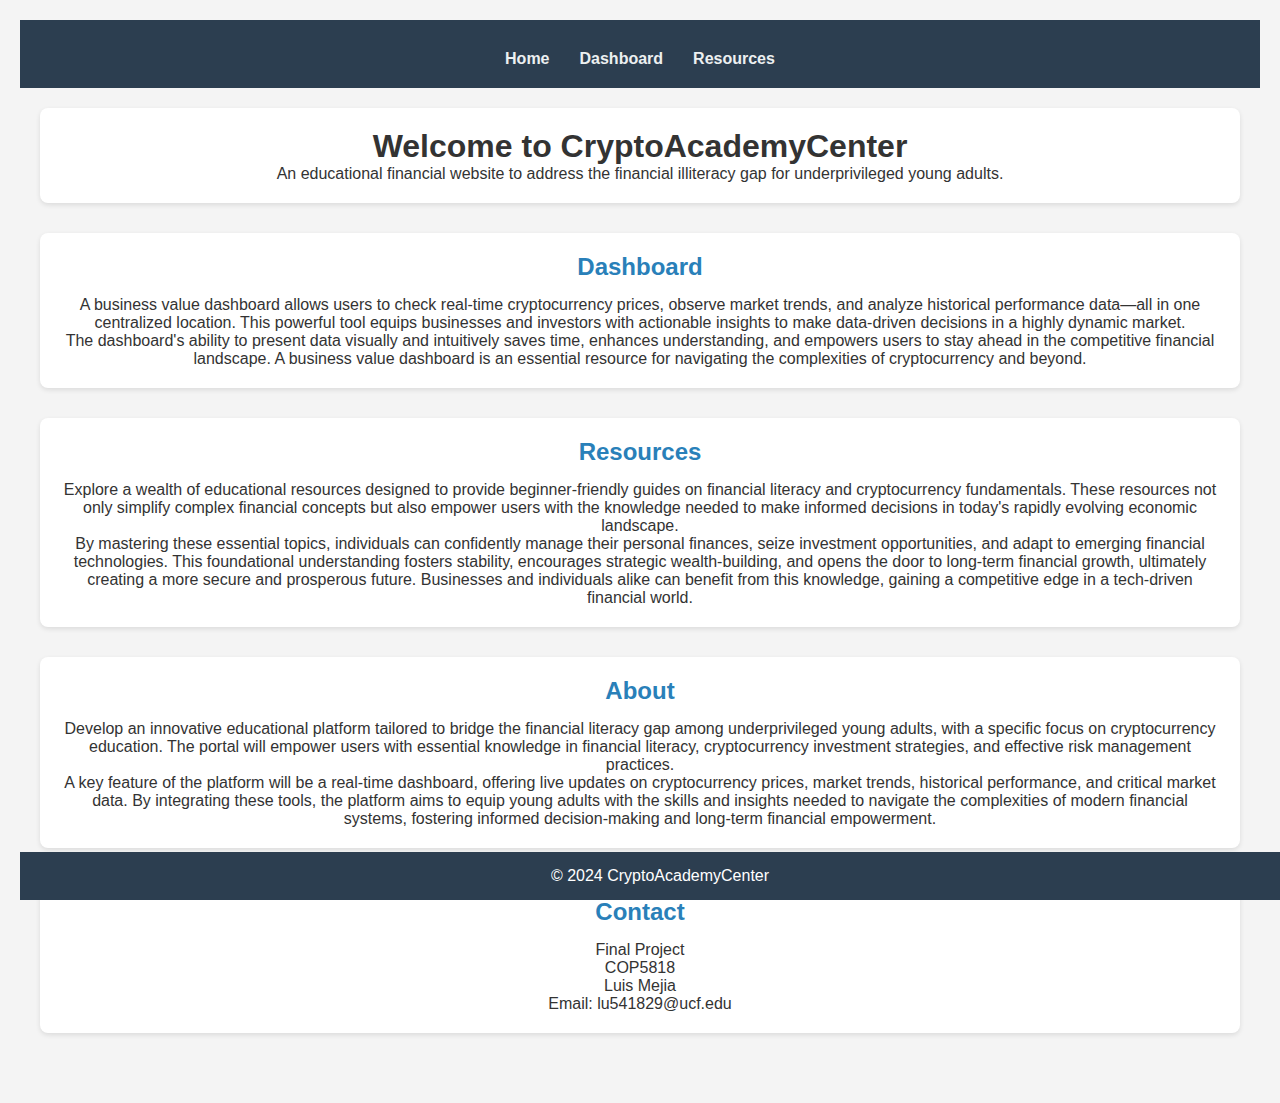
<file: index.html>
<!DOCTYPE html>
<html lang="en">
<head>
  <meta charset="UTF-8">
  <meta name="viewport" content="width=device-width, initial-scale=1.0">
  <title>Crypto Academy Center Website</title>
  <link rel="stylesheet" href="styles.css">
  <script src="https://cdn.auth0.com/js/auth0-spa-js/1.19/auth0-spa-js.production.js"></script>
</head>
<body>
  <header>
    <nav>
      <ul>
        <li><a href="index.html">Home</a></li>
        <li><a href="dashboard.html">Dashboard</a></li>
        <li><a href="resources.html">Resources</a></li>
      </ul>
    </nav>
  </header>

  <main>
    <section id="home">
      <h1>Welcome to CryptoAcademyCenter</h1>
      <p>An educational financial website to address the financial illiteracy gap for underprivileged young adults.</p>
    </section>

    <section id="dashboard">
      <h2>Dashboard</h2>
      <p>A business value dashboard allows users to check real-time cryptocurrency prices, observe market trends, and
         analyze historical performance data—all in one centralized location. This powerful tool equips businesses and
         investors with actionable insights to make data-driven decisions in a highly dynamic market.</p>
      <p>The dashboard's ability to present data visually and intuitively saves time, enhances understanding, and 
         empowers users to stay ahead in the competitive financial landscape. A business value dashboard is an 
         essential resource for navigating the complexities of cryptocurrency and beyond.</p>
    </section>

    <section id="resources">
      <h2>Resources</h2>
      <p>Explore a wealth of educational resources designed to provide beginner-friendly guides on financial literacy and 
        cryptocurrency fundamentals. These resources not only simplify complex financial concepts but also empower users 
        with the knowledge needed to make informed decisions in today's rapidly evolving economic landscape.</p>
      <p>By mastering these essential topics, individuals can confidently manage their personal finances, seize investment
         opportunities, and adapt to emerging financial technologies. This foundational understanding fosters stability,
         encourages strategic wealth-building, and opens the door to long-term financial growth, ultimately creating a
         more secure and prosperous future. Businesses and individuals alike can benefit from this knowledge, gaining
         a competitive edge in a tech-driven financial world.</p>
    </section>

    <section id="about">
      <h2>About</h2>
      <p>Develop an innovative educational platform tailored to bridge the financial literacy gap among underprivileged 
        young adults, with a specific focus on cryptocurrency education. The portal will empower users with essential 
        knowledge in financial literacy, cryptocurrency investment strategies, and effective risk management practices.</p>
      <p>A key feature of the platform will be a real-time dashboard, offering live updates on cryptocurrency prices, 
        market trends, historical performance, and critical market data. By integrating these tools, the platform aims
         to equip young adults with the skills and insights needed to navigate the complexities of modern financial 
         systems, fostering informed decision-making and long-term financial empowerment.</p>
    </section>

    <section id="contact">
      <h2>Contact</h2>
      <p>Final Project</p>
      <p>COP5818</p>
      <p>Luis Mejia</p>
      <p>Email: lu541829@ucf.edu</p>
    </section>
  </main>

  <footer>
    <p>&copy; 2024 CryptoAcademyCenter</p>
  </footer>

  <script src="script.js"></script>
</body>
</html>
</file>
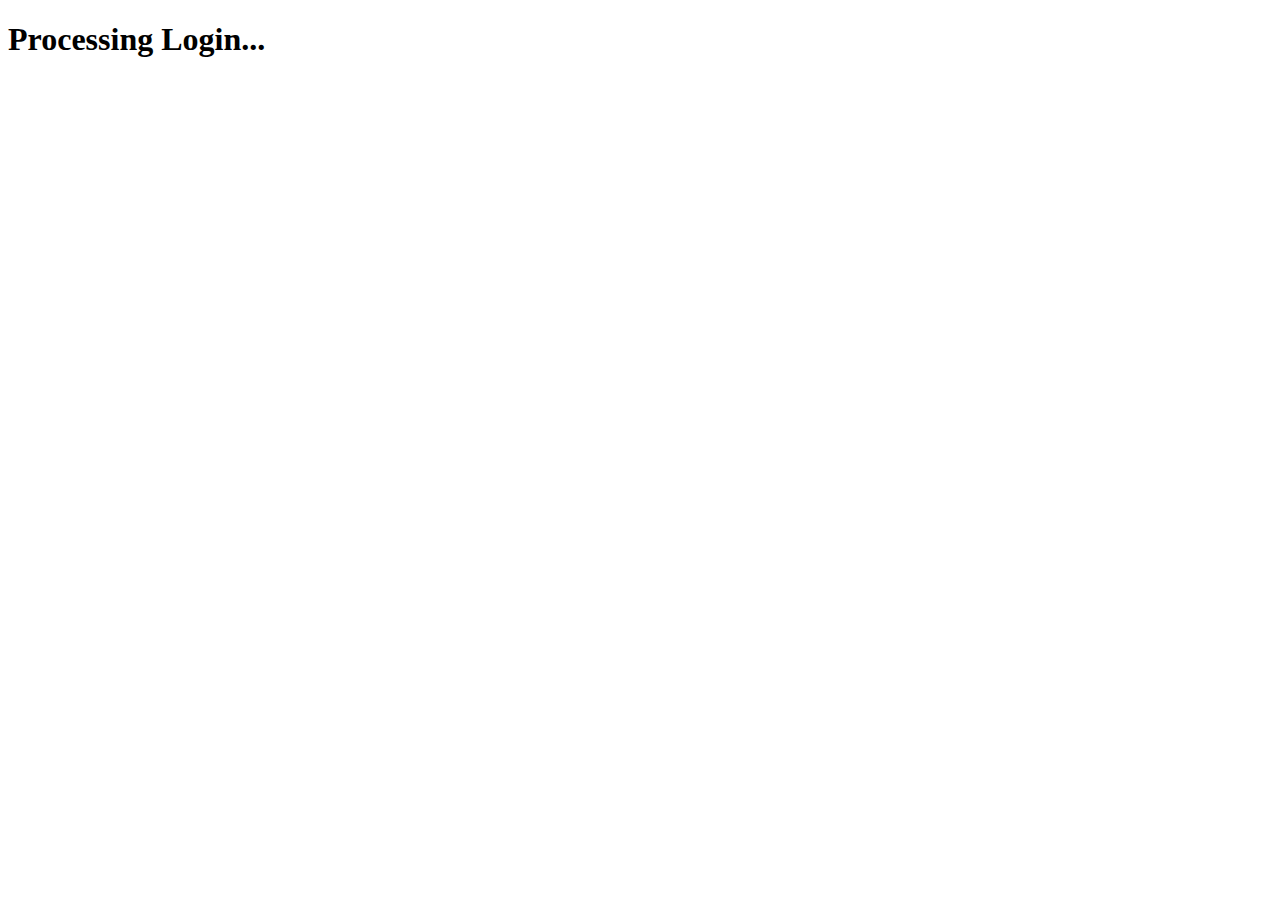
<file: callback.html>
<!DOCTYPE html>
<html lang="en">
<head>
    <meta charset="UTF-8">
    <meta name="viewport" content="width=device-width, initial-scale=1.0">
    <title>Callback</title>
    <script src="https://cdn.auth0.com/js/auth0/9.22/auth0.min.js"></script>
</head>
<body>
    <h1>Processing Login...</h1>
    <script>
        const auth0 = new auth0.WebAuth({
            domain: 'dev-v71b1kad1qrpea4h.us.auth0.com',
            clientID: 'S1OgDqikNDLbbspTD6EViRlQsq19gTMz'
        });

        // Parse hash and handle tokens
        auth0.parseHash((err, authResult) => {
            if (authResult && authResult.accessToken && authResult.idToken) {
                // Save tokens or process the user info
                localStorage.setItem('accessToken', authResult.accessToken);
                localStorage.setItem('idToken', authResult.idToken);
                window.location.href = '/'; // Redirect back to the main app
            } else if (err) {
                console.error('Error parsing hash:', err);
            }
        });
    </script>
</body>
</html>
</file>
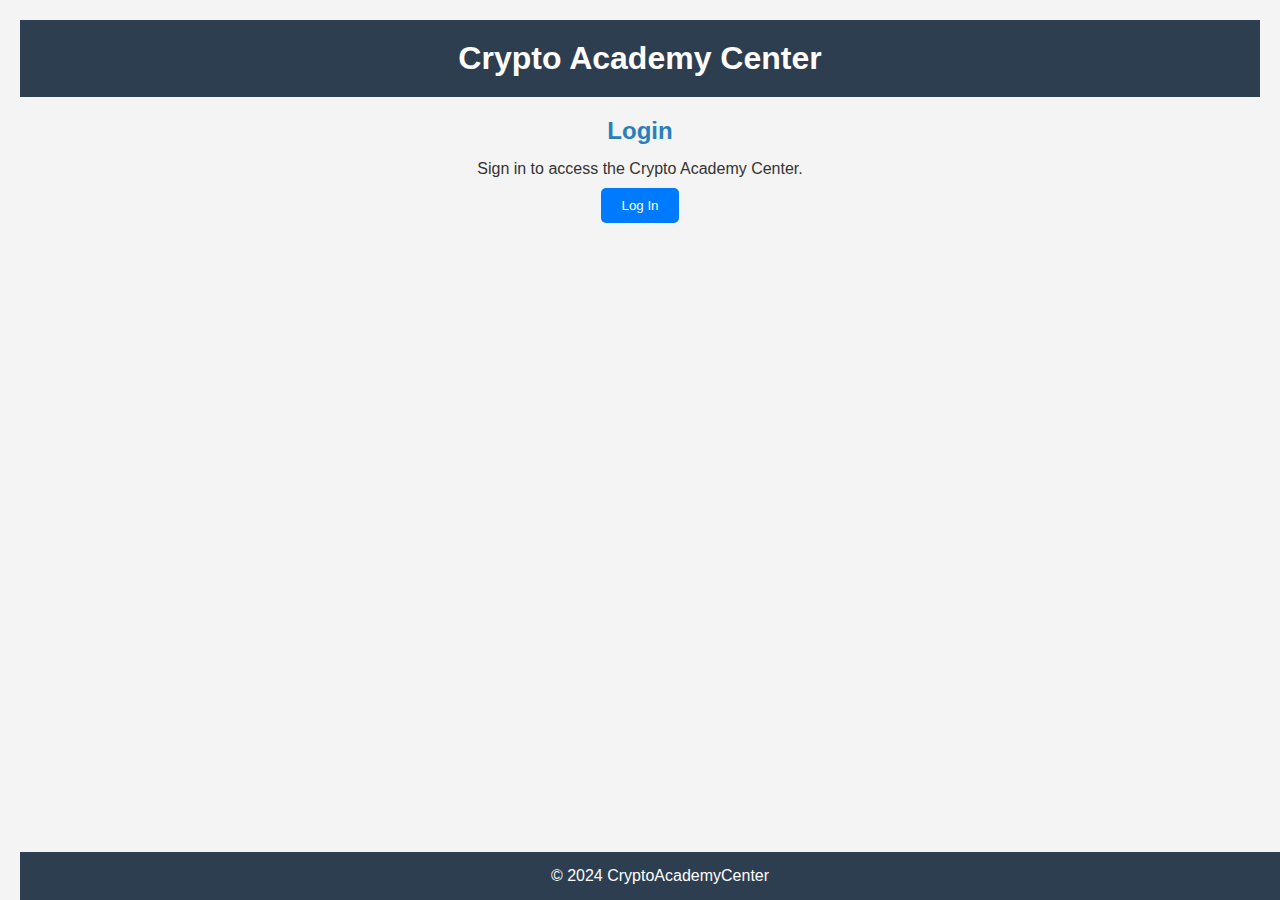
<file: login.html>
<!DOCTYPE html>
<html lang="en">
<head>
  <meta charset="UTF-8">
  <meta name="viewport" content="width=device-width, initial-scale=1.0">
  <title>Login - Crypto Academy Center</title>
  <link rel="stylesheet" href="styles.css">
  <script src="https://cdn.auth0.com/js/auth0-spa-js/1.19/auth0-spa-js.production.js"></script>
</head>
<body>
  <header>
    <h1>Crypto Academy Center</h1>
  </header>

  <main>
    <h2>Login</h2>
    <p>Sign in to access the Crypto Academy Center.</p>
    <button id="login">Log In</button>
  </main>

  <footer>
    <p>&copy; 2024 CryptoAcademyCenter</p>
  </footer>

  <script>
    // Initialize Auth0 client
    let auth0 = null;

    window.onload = async () => {
      auth0 = await createAuth0Client({
        domain: "dev-v71b1kad1qrpea4h.us.auth0.com", // Replace with your Auth0 domain
        client_id: "S1OgDqikNDLbbspTD6EViRlQsq19gTMz", // Replace with your Auth0 client ID
        redirect_uri: window.location.origin + "/index.html" // Redirect to index.html upon login
      });

      // If returning from Auth0 callback
      const query = window.location.search;
      if (query.includes("code=") && query.includes("state=")) {
        await auth0.handleRedirectCallback();
        window.history.replaceState({}, document.title, "/login.html");

        // Redirect to index.html after successful login
        const user = await auth0.getUser();
        if (user) {
          window.location.href = "index.html";
        }
      }
    };

    // Log In function
    document.getElementById("login").addEventListener("click", async () => {
      await auth0.loginWithRedirect();
    });
  </script>
</body>
</html>
</file>
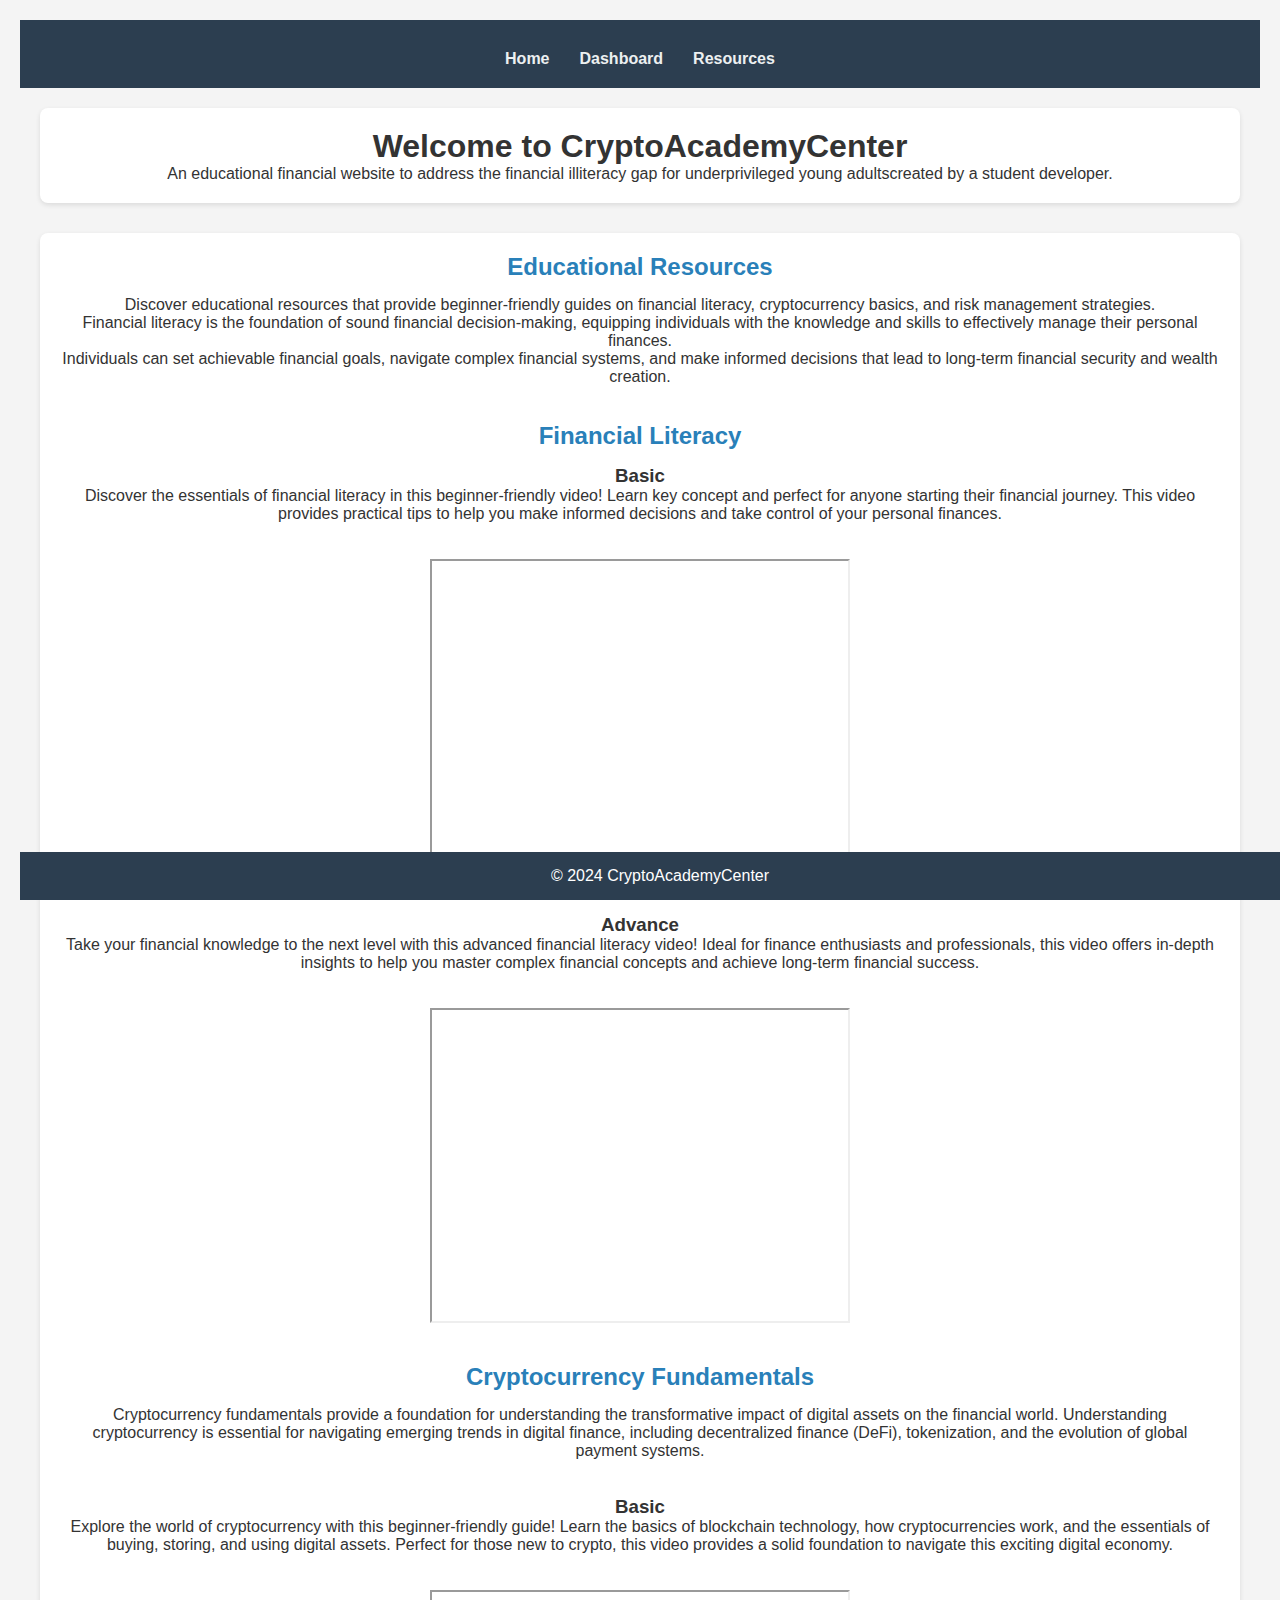
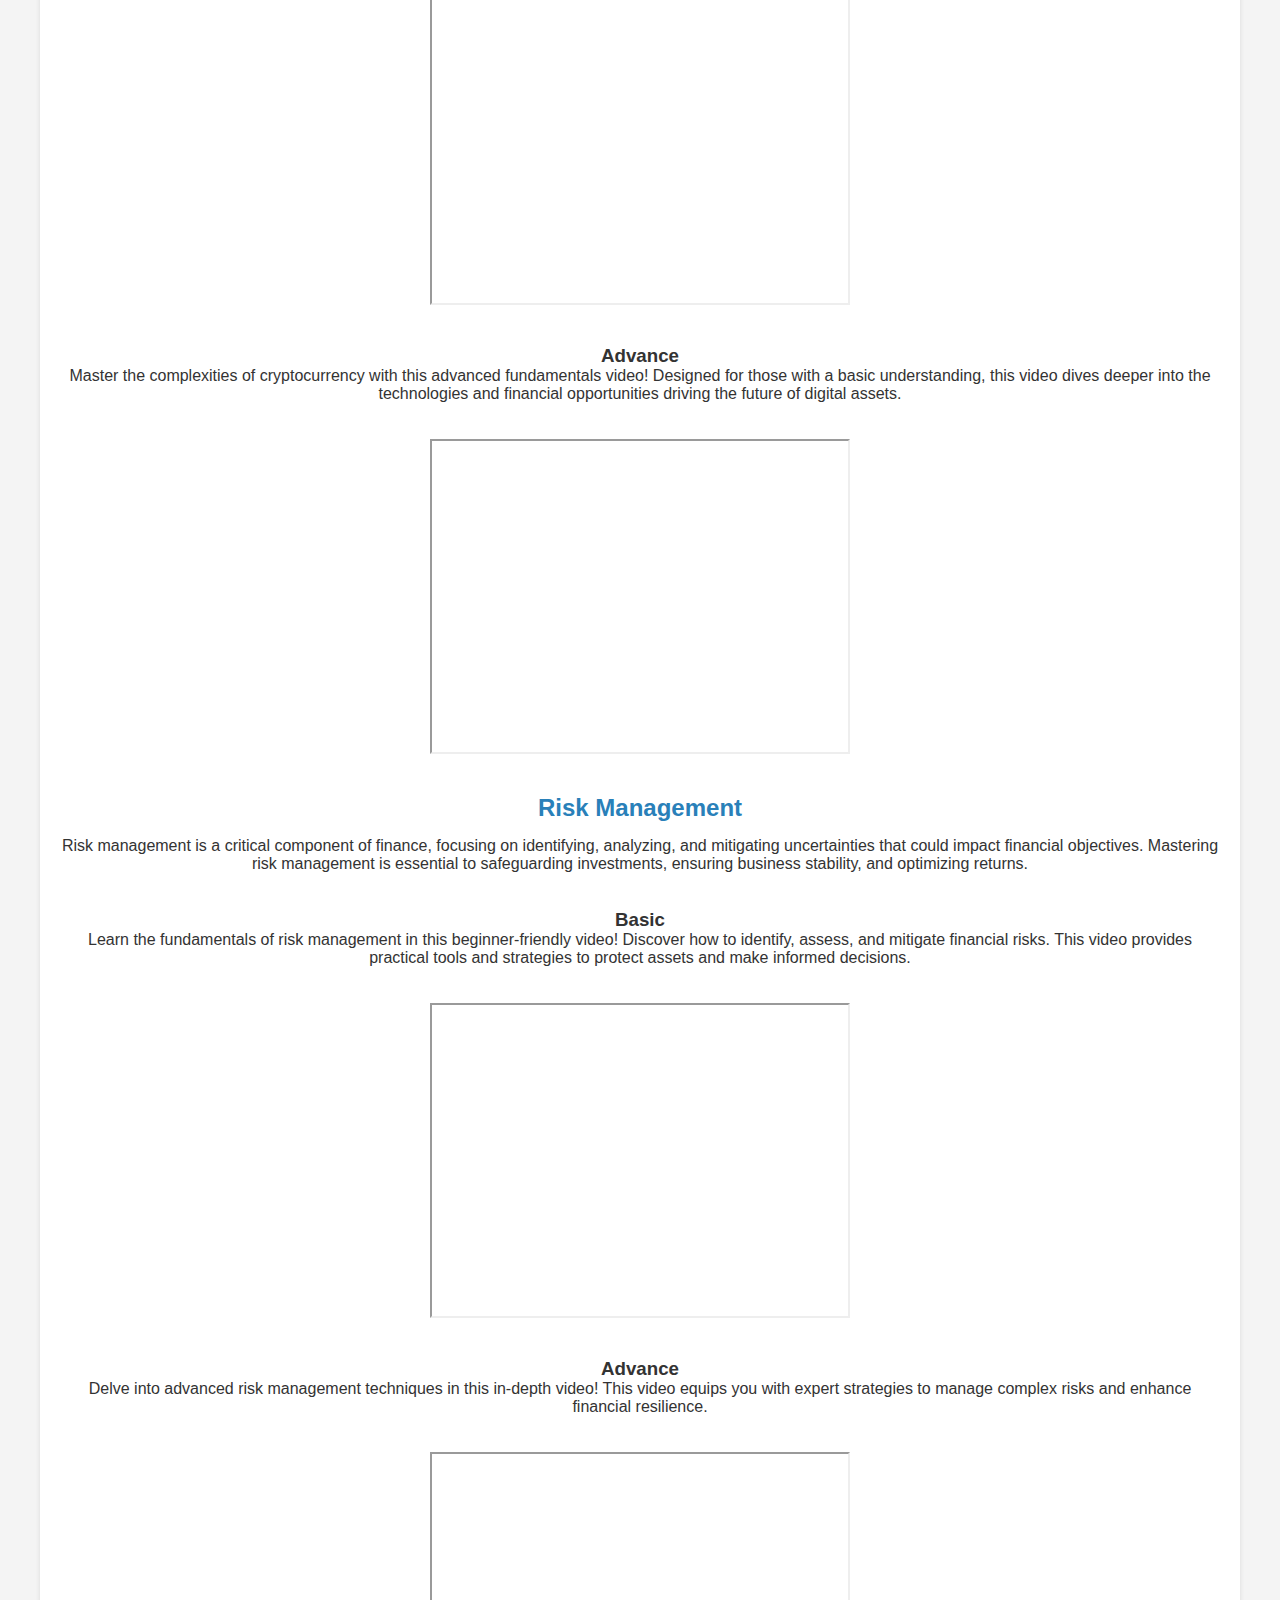
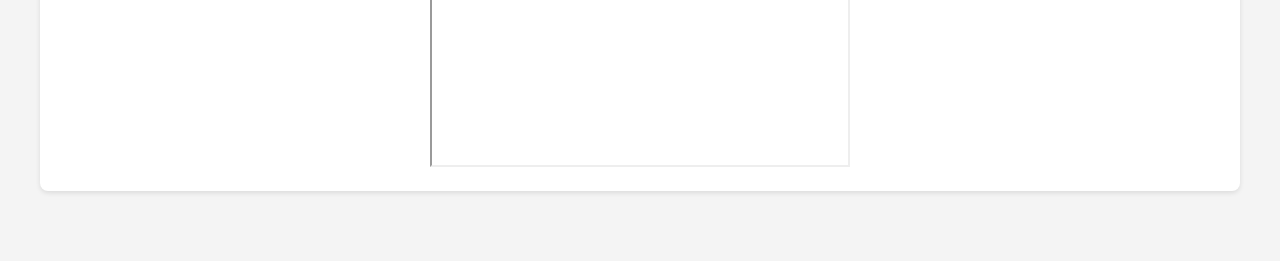
<file: resources.html>
<!DOCTYPE html>
<html lang="en">
<head>
  <meta charset="UTF-8">
  <meta name="viewport" content="width=device-width, initial-scale=1.0">
  <title>My Student Website</title>
  <link rel="stylesheet" href="styles.css">
</head>
<body>
  <header>
    <nav>
      <ul>
        <li><a href="index.html">Home</a></li>
        <li><a href="dashboard.html">Dashboard</a></li>
        <li><a href="resources.html">Resources</a></li>
      </ul>
    </nav>
  </header>
  <main>
    <section id="home">
      <h1>Welcome to CryptoAcademyCenter</h1>
      <p>An educational financial website to address the financial illiteracy gap for underprivileged young adultscreated by a student developer.</p>
    </section>
    <section id="resources">
      <h2>Educational Resources</h2>
      <p>Discover educational resources that provide beginner-friendly guides on financial literacy, cryptocurrency basics, and risk management strategies.</p>
      </p>Financial literacy is the foundation of sound financial decision-making, equipping individuals with the knowledge and skills to effectively manage their personal finances.</p>
      </p>Individuals can set achievable financial goals, navigate complex financial systems, and make informed decisions that lead to long-term financial security and wealth creation.</p>
      <p><br><br>

      <h2>Financial Literacy</h2>
      
      <h3>Basic</h3>
      <p>Discover the essentials of financial literacy in this beginner-friendly video! Learn key concept and perfect for anyone starting their financial journey.
        This video provides practical tips to help you make informed decisions and take control of your personal finances.</p>
        <p><br><br>

      <iframe width="420" height="315"
      src="https://www.youtube.com/embed/4j2emMn7UaI">
      </iframe>
      <p><br><br>

      <h3>Advance</h3>
      
      <p>Take your financial knowledge to the next level with this advanced financial literacy video! 
      Ideal for finance enthusiasts and professionals, this video offers in-depth insights to help you master complex financial concepts and achieve long-term financial success.</p>
      <p><br><br>

      <iframe width="420" height="315"
      src="https://www.youtube.com/embed/3EWengt6w1o">
      </iframe>
      <p><br><br>

      <h2>Cryptocurrency Fundamentals</h2>
      <p>Cryptocurrency fundamentals provide a foundation for understanding the transformative impact of digital assets on the financial world. Understanding cryptocurrency is 
       essential for navigating emerging trends in digital finance, including decentralized finance (DeFi), tokenization, and the evolution of global payment systems.</p>
      <p><br><br>

       <h3>Basic</h3>
       <p>Explore the world of cryptocurrency with this beginner-friendly guide! Learn the basics of blockchain technology, how cryptocurrencies work, and the essentials of buying,
        storing, and using digital assets. Perfect for those new to crypto, this video provides a solid foundation to navigate this exciting digital economy.</p>
      <p><br><br>
        
       <iframe width="420" height="315"
      src="https://www.youtube.com/embed/Helf3Ku8kho">
      </iframe>
      <p><br><br>

      <h3>Advance</h3>
      <p>Master the complexities of cryptocurrency with this advanced fundamentals video! Designed for those with a basic understanding, this video dives deeper into the 
       technologies and financial opportunities driving the future of digital assets.</p>
      <p><br><br>

      <iframe width="420" height="315"
      src="https://www.youtube.com/embed/WrYDiQqOcWw">
      </iframe>
      <p><br><br>

      <h2>Risk Management</h2>
      <p>Risk management is a critical component of finance, focusing on identifying, analyzing, and mitigating uncertainties that could impact financial objectives. 
        Mastering risk management is essential to safeguarding investments, ensuring business stability, and optimizing returns.</p>
      <p><br><br>

       <h3>Basic</h3>
       <p>Learn the fundamentals of risk management in this beginner-friendly video! Discover how to identify, assess, and mitigate financial risks. 
       This video provides practical tools and strategies to protect assets and make informed decisions.</p>
      <p><br><br>

      <iframe width="420" height="315"
      src="https://www.youtube.com/embed/RvpGMVV_ygQ">
      </iframe>
      <p><br><br>

      <h3>Advance</h3>
      <p>Delve into advanced risk management techniques in this in-depth video! This video equips you with expert strategies to manage complex risks and enhance financial resilience.</p>
      <p><br><br>

      <iframe width="420" height="315"
      src="https://www.youtube.com/embed/rP_0JuetwI4">
      </iframe>

    </section>
</main>
<footer>
  <p>&copy; 2024 CryptoAcademyCenter</p>
</footer>
<script src="script.js"></script>
</body>
</html>
</file>
<file: styles.css>
/* Reset and Base Styles */
* {
  box-sizing: border-box;
  margin: 0;
  padding: 0;
}

body {
  font-family: 'Segoe UI', Tahoma, Geneva, Verdana, sans-serif;
  background-color: #f4f4f4;
  color: #333;
  text-align: center;
  padding: 20px;
}

header {
  background-color: #2c3e50;
  color: white;
  padding: 20px;
  text-align: center;
}

nav ul {
  list-style-type: none;
  display: flex;
  justify-content: center;
  margin-top: 10px;
}

nav ul li {
  margin: 0 15px;
}

nav ul li a {
  color: #ecf0f1;
  text-decoration: none;
  font-weight: bold;
}

nav ul li a:hover {
  text-decoration: underline;
}

main {
  padding: 20px;
}

section {
  background: white;
  padding: 20px;
  margin-bottom: 30px;
  border-radius: 8px;
  box-shadow: 0 2px 5px rgba(0,0,0,0.1);
}

h2 {
  color: #2980b9;
  margin-bottom: 15px;
}

/* Live Prices */
#price-container {
  display: flex;
  flex-wrap: wrap;
  gap: 20px;
}

.price-item {
  background: #ecf0f1;
  padding: 15px;
  border-radius: 5px;
  flex: 1 1 200px;
  text-align: center;
}

.price-item h3 {
  margin-bottom: 10px;
  color: #2c3e50;
}

.price-item p {
  font-size: 1.2em;
  color: #27ae60;
}

/* Markets Table */
#markets-table {
  width: 100%;
  border-collapse: collapse;
  margin-top: 15px;
}

#markets-table th, #markets-table td {
  border: 1px solid #ddd;
  padding: 10px;
  text-align: center;
}

#markets-table th {
  background-color: #2980b9;
  color: white;
}

#markets-table tbody tr:nth-child(even) {
  background-color: #f9f9f9;
}

button {
    margin: 10px;
    padding: 10px 20px;
    background-color: #007BFF;
    color: #fff;
    border: none;
    border-radius: 5px;
    cursor: pointer;
}

button:hover {
    background-color: #0056b3;
}

pre {
    background: #e9ecef;
    padding: 10px;
    border-radius: 5px;
    display: inline-block;
    text-align: left;
}

/* Footer */
footer {
  background-color: #2c3e50;
  color: white;
  text-align: center;
  padding: 15px;
  position: fixed;
  width: 100%;
  bottom: 0;
}

/* Responsive Design */
@media (max-width: 768px) {
  nav ul {
    flex-direction: column;
  }
  
  nav ul li {
    margin: 10px 0;
  }
  
  #price-container {
    flex-direction: column;
    align-items: center;
  }
}
</file>
